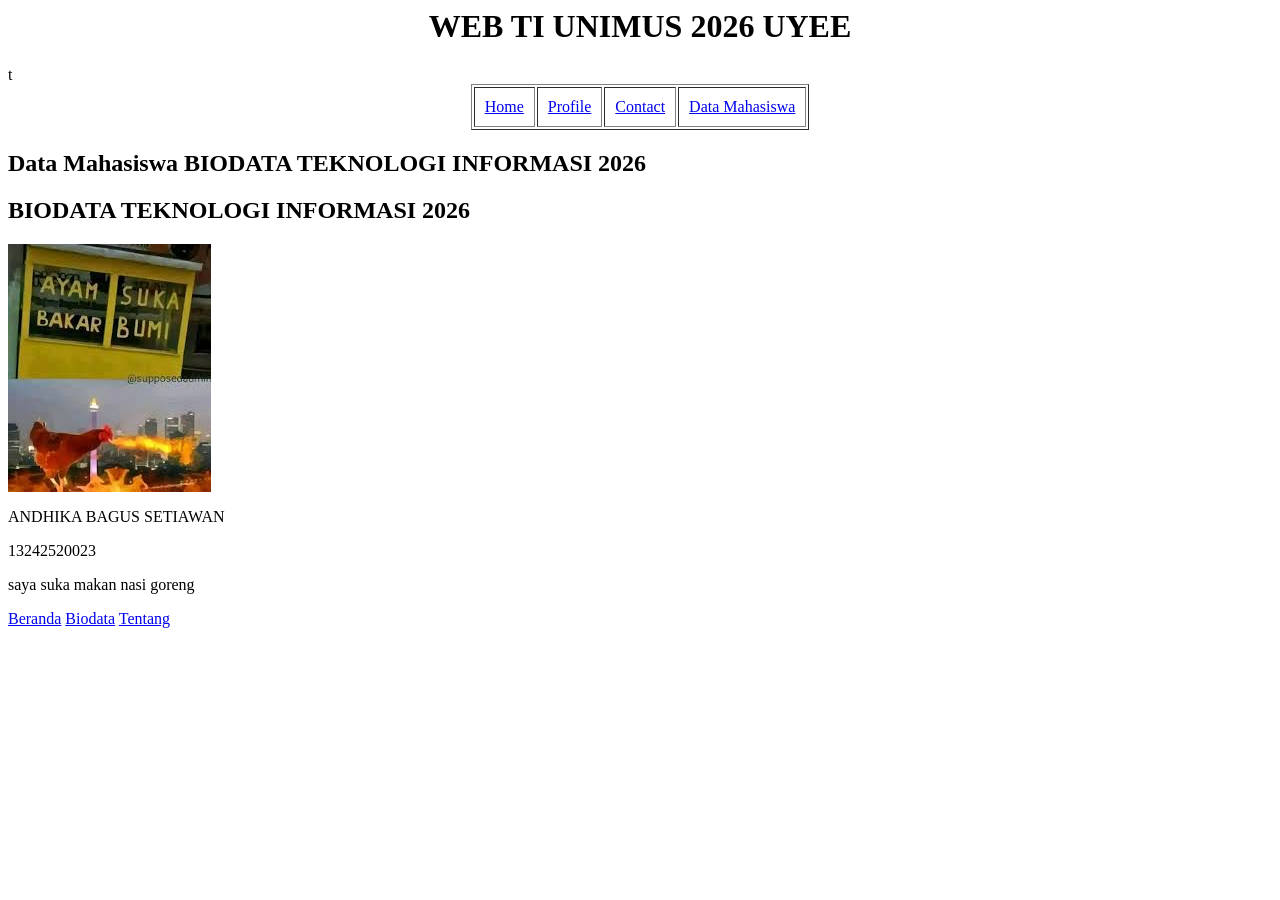
<file: index.html>
<html>
   <head>
    <title>
        WEB TI UNIMUS 2026
    </title>
   </head> 
   <body>
    <h1 align="center">
        WEB TI UNIMUS 2026 UYEE

    </h1>
    <table border="1" align="center" cellpadding="10px">
        t<tr>
            <td>
                <a href="index.html"> Home</a>
                </td>
                <td>
                    <a href="index.html">Profile</a>
                </td>
                <td>
                    <a href="index.html">Contact<a>
                </td>
                <td>
                    <a href="mahasiswa.html">Data Mahasiswa</a>

                </td>
            </tr>
    </table>


    <h2>
        Data Mahasiswa
        
    
        BIODATA TEKNOLOGI INFORMASI 2026
    </h2>
       </tr>
         </table>
         <H2>
            BIODATA TEKNOLOGI INFORMASI 2026
         </H2>
            <img src="[data-uri]" alt="Ayam suka Bakar Bumi">
     </center>
    <P> ANDHIKA BAGUS SETIAWAN </P>
    <p> 13242520023 </p>
    <P> saya suka makan nasi goreng </P>
    <nav>
        <a href="index.html" class="active">Beranda</a>
        <a href="biodata.html">Biodata</a>
        <a href="tentang.html">Tentang</a>
    </nav>
</body>
</html>
</file>
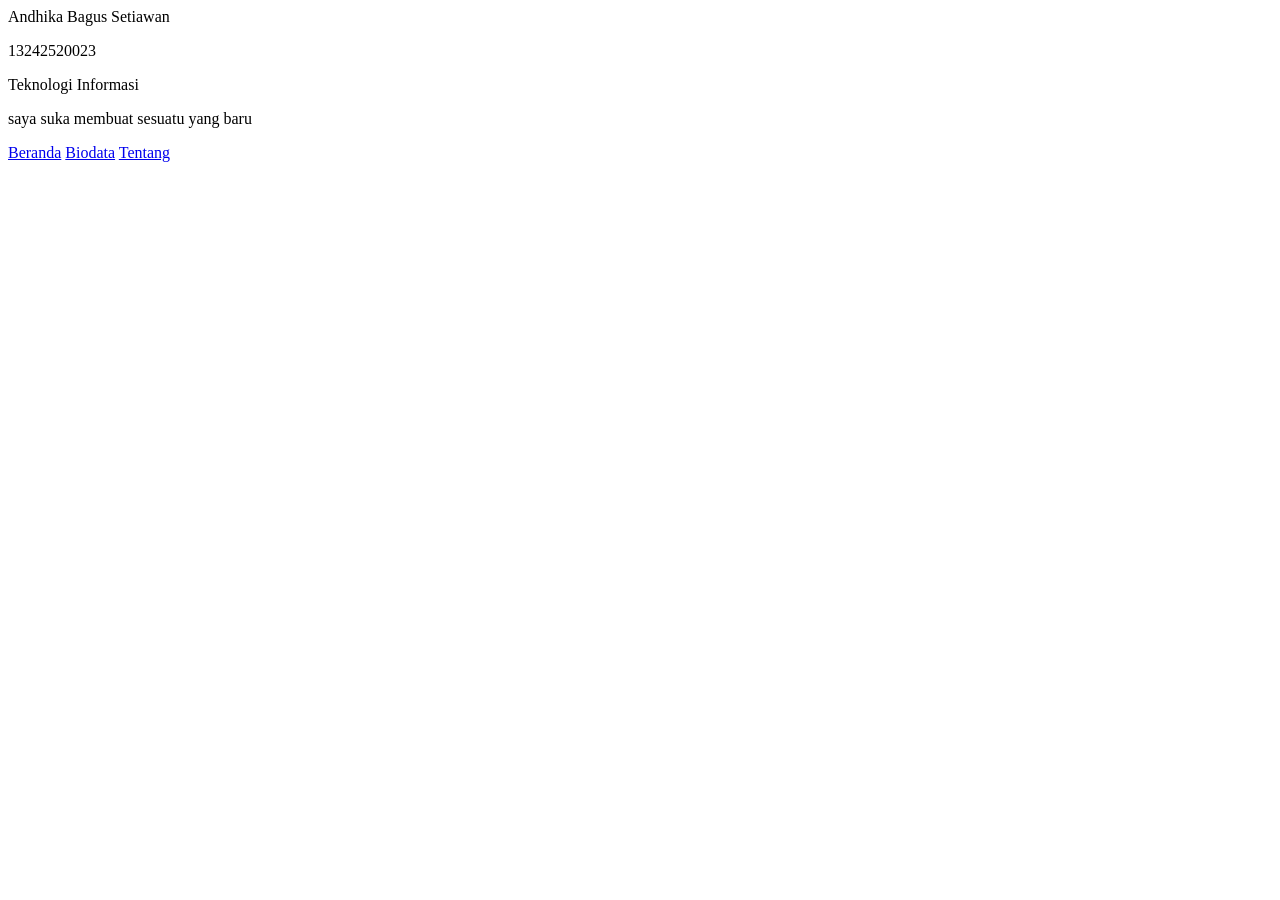
<file: biodata.html>
<html>
   <head>
    <title>
        WEB TI UNIMUS 2026
    </title>
   </head> 
   <body>
        <p> Andhika Bagus Setiawan </p>
        <p> 13242520023 </p>
        <p> Teknologi Informasi </p>     
        <p> saya suka membuat sesuatu yang baru </p>  
    <nav>
        <a href="index.html">Beranda</a>
        <a href="biodata.html" class="active" >Biodata</a>
        <a href="tentang.html">Tentang</a>
    </nav>
</body>
</html>
</file>
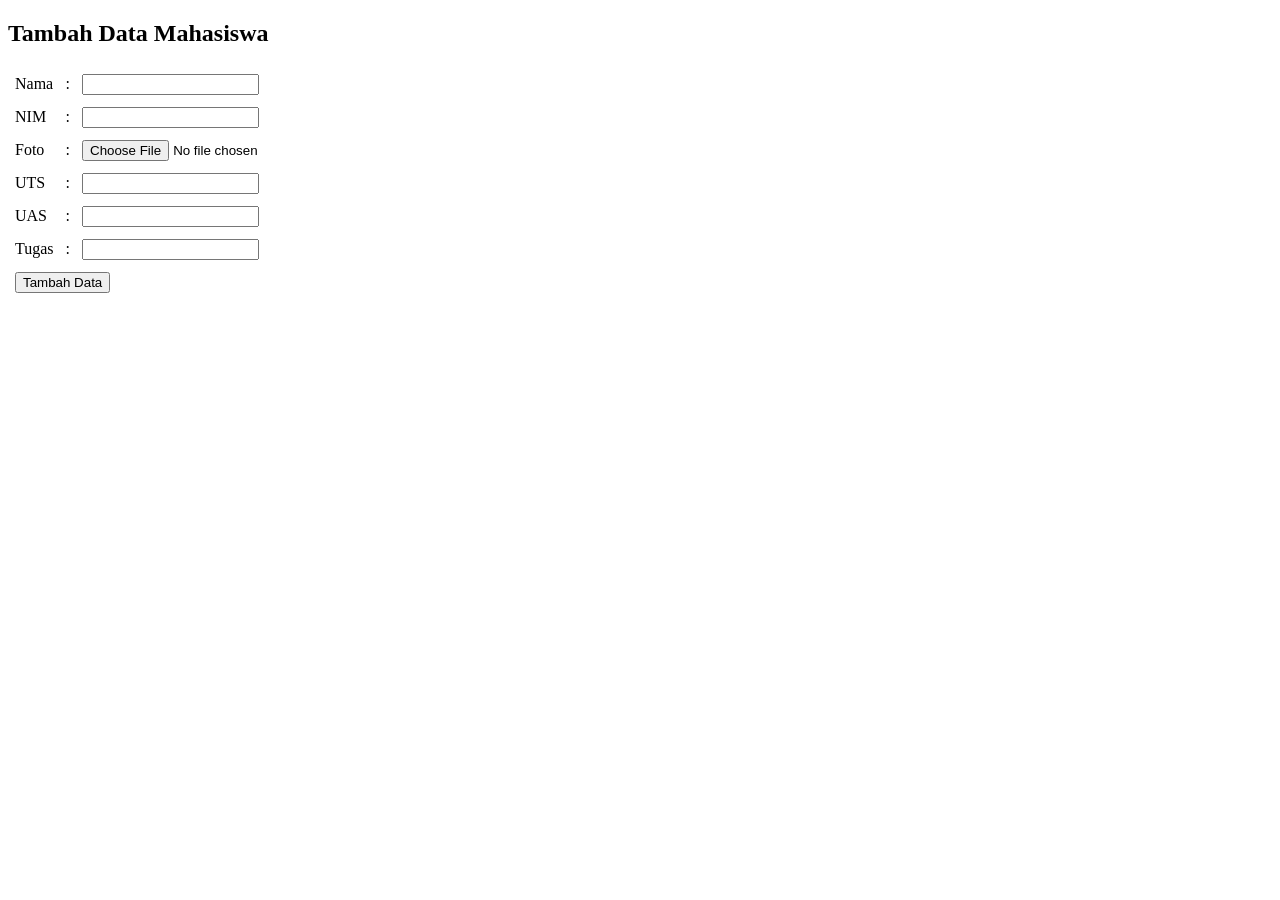
<file: tambahdata.html>
<!DOCTYPE html>
<html lang="en">
<head>
    <meta charset="UTF-8">
    <meta name="viewport" content="width=device-width, initial-scale=1.0">
    <title>Tambah Mahasiswa | Teknologi Informasi</title>
</head>
<body>
    <h2>Tambah Data Mahasiswa</h2>
    <form>
        <table cellpadding="5px">
            <tr>
                <td><label for="nama">Nama</label></td>
                <td>:</td>
                <td><input type="text" name="nama" id="nama" ></label></td>
            </tr>
            <tr>
                <td><label for="nim">NIM</label></td>
                <td>:</td>
                <td><input type="text" name="nim" id="nim" ></label></td></td>
            </tr>
            <tr>
                <td><label for="foto">Foto</label></td>
                <td>:</td>
                <td><input type="file" name="foto" id="foto" ></label></td></td>
            </tr>
            <tr>
                <td><label for="uts">UTS</label></td>
                <td>:</td>
                <td><input type="number" name="uts" id="uts" ></label></td></td>
            </tr>
            <tr>
                <td><label for="uas">UAS</label></td>
                <td>:</td>
                <td><input type="number" name="uas" id="uas" ></label></td></td>
            </tr>
            <tr>
                <td><label for="tugas">Tugas</label></td>
                <td>:</td>
                <td><input type="number" name="tugas" id="tugas" ></label></td></td>
            </tr>
            <tr>
                <td colspan="3">
                    <button type="submit">Tambah Data</button>
                </td>
            </tr>
        </table>
    </form>
</body>
</html>
</file>
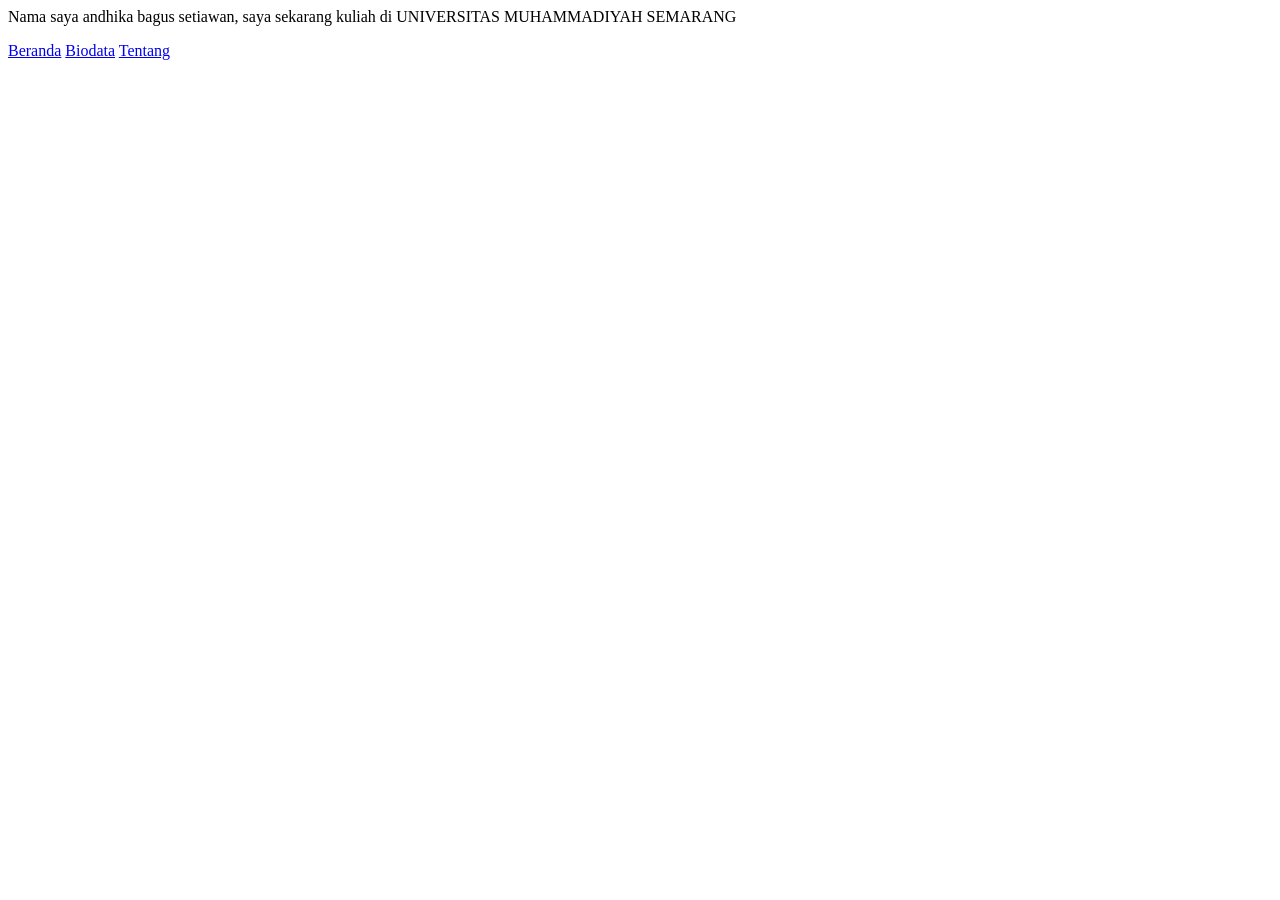
<file: tentang.html>
<html>
   <head>
    <title>
        WEB TI UNIMUS 2026
    </title>
   </head> 
   <body>
        <p> Nama saya andhika bagus setiawan, saya sekarang kuliah di UNIVERSITAS MUHAMMADIYAH SEMARANG </p>
    <nav>
        <a href="index.html">Beranda</a>
        <a href="biodata.html">Biodata</a>
        <a href="tentang.html" class="active" >Tentang</a>
    </nav>
</body>
</html>
</file>
